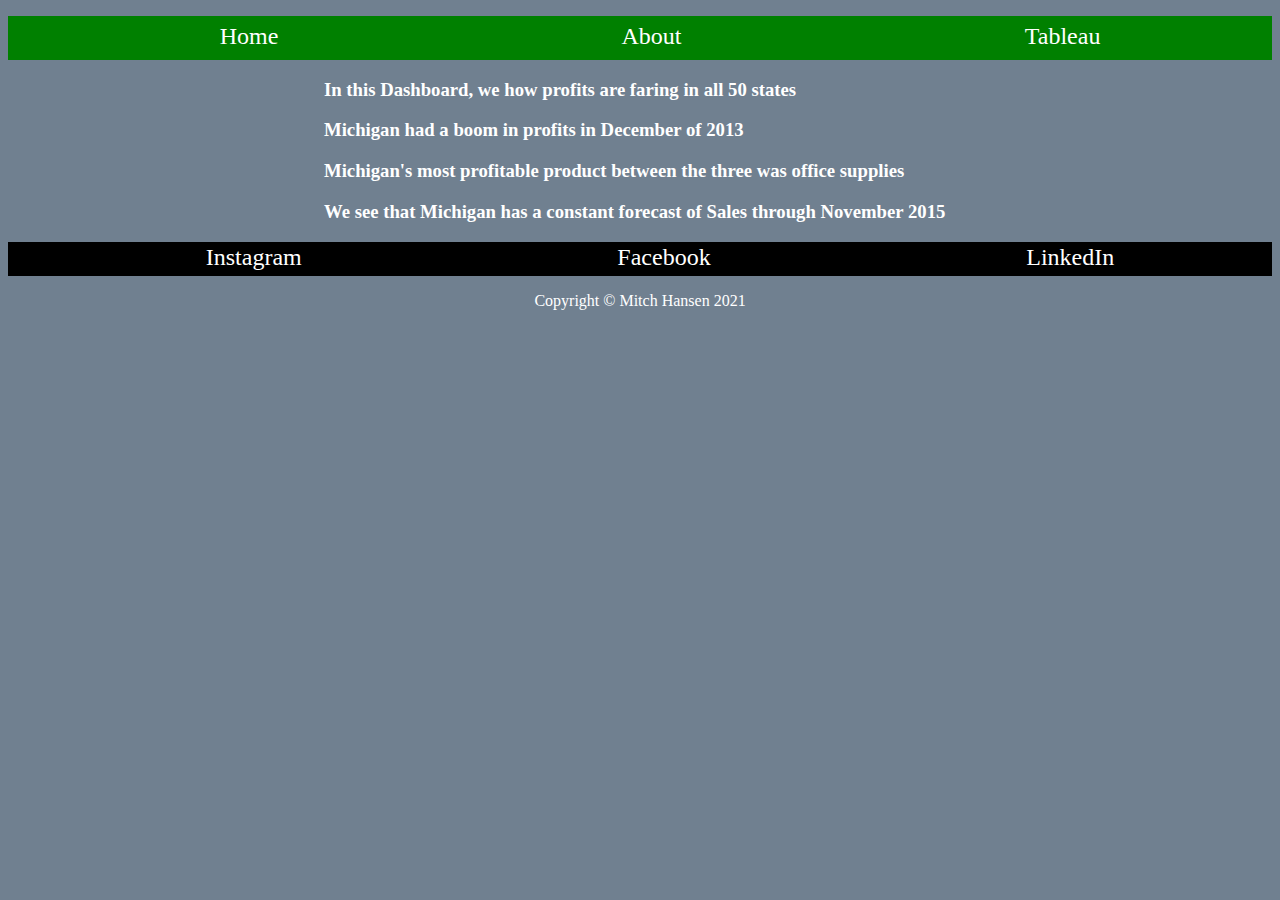
<file: Mitch Website/html/tableau.html>
<!--Mitch Hansen 12/11/2021-->
<!DOCTYPE html>

<html lang="en">

    <head>

        <title>Mitch Hansen-Tableau</title>
        <link rel="icon" type="image/x-icon" href="../images/coug.png" />
        <link href="../styles/bootstyles.css" rel="stylesheet" />
         
        <meta charset="utf-8"/>

    </head>

 

 <body>
    
     <nav>
        <ul class="links">
        <li><a href="../index.html">Home</a></li>
        <li><a href="about.html">About</a></li>
        <li><a href="tableau.html">Tableau</a></li>
       </ul>
    </nav>
    <!--Tableu files-->
    <div class="tab2">
        <div class='tableauPlaceholder' id='viz1639233218762' style='position: relative'><noscript><a href='#'><img alt='Dashboard 1 ' src='KP&#47;KPHC47MPM&#47;1_rss.png' style='border: none' /></a></noscript><object class='tableauViz'  style='display:none;'><param name='host_url' value='https%3A%2F%2Fpublic.tableau.com%2F' /> <param name='embed_code_version' value='3' /> <param name='path' value='shared&#47;KPHC47MPM' /> <param name='toolbar' value='yes' /><param name='static_image' value='KP&#47;KPHC47MPM&#47;1.png' /> <param name='animate_transition' value='yes' /><param name='display_static_image' value='yes' /><param name='display_spinner' value='yes' /><param name='display_overlay' value='yes' /><param name='display_count' value='yes' /><param name='language' value='en-US' /></object></div>                <script type='text/javascript'>                    var divElement = document.getElementById('viz1639233218762');                    var vizElement = divElement.getElementsByTagName('object')[0];                    if ( divElement.offsetWidth > 800 ) { vizElement.style.width='800px';vizElement.style.height='827px';} else if ( divElement.offsetWidth > 500 ) { vizElement.style.width='800px';vizElement.style.height='827px';} else { vizElement.style.width='100%';vizElement.style.height='727px';}                     var scriptElement = document.createElement('script');                    scriptElement.src = 'https://public.tableau.com/javascripts/api/viz_v1.js';                    vizElement.parentNode.insertBefore(scriptElement, vizElement);                </script>
        <h3>In this Dashboard, we how profits are faring in all 50 states</h3>
    
        <div class='tableauPlaceholder' id='viz1639263814946' style='position: relative'><object class='tableauViz'  style='display:none;'><param name='host_url' value='https%3A%2F%2Fpublic.tableau.com%2F' /> <param name='embed_code_version' value='3' /> <param name='site_root' value='' /><param name='name' value='WebdevDashboard3&#47;Dashboard2' /><param name='tabs' value='no' /><param name='toolbar' value='yes' /><param name='animate_transition' value='yes' /><param name='display_static_image' value='yes' /><param name='display_spinner' value='yes' /><param name='display_overlay' value='yes' /><param name='display_count' value='yes' /><param name='language' value='en-US' /><param name='filter' value='publish=yes' /></object></div>                <script type='text/javascript'>                    var divElement = document.getElementById('viz1639263814946');                    var vizElement = divElement.getElementsByTagName('object')[0];                    if ( divElement.offsetWidth > 800 ) { vizElement.style.width='800px';vizElement.style.height='827px';} else if ( divElement.offsetWidth > 500 ) { vizElement.style.width='800px';vizElement.style.height='827px';} else { vizElement.style.width='100%';vizElement.style.height='727px';}                     var scriptElement = document.createElement('script');                    scriptElement.src = 'https://public.tableau.com/javascripts/api/viz_v1.js';                    vizElement.parentNode.insertBefore(scriptElement, vizElement);                </script>
        <h3>Michigan had a boom in profits in December of 2013</h3>

        <div class='tableauPlaceholder' id='viz1639201381659' style='position: relative'><object class='tableauViz'  style='display:none;'><param name='host_url' value='https%3A%2F%2Fpublic.tableau.com%2F' /> <param name='embed_code_version' value='3' /> <param name='site_root' value='' /><param name='name' value='WebdevDashboard3&#47;Dashboard3' /><param name='tabs' value='no' /><param name='toolbar' value='yes' /><param name='animate_transition' value='yes' /><param name='display_static_image' value='yes' /><param name='display_spinner' value='yes' /><param name='display_overlay' value='yes' /><param name='display_count' value='yes' /><param name='language' value='en-US' /><param name='filter' value='publish=yes' /></object></div>                <script type='text/javascript'>                    var divElement = document.getElementById('viz1639201381659');                    var vizElement = divElement.getElementsByTagName('object')[0];                    if ( divElement.offsetWidth > 800 ) { vizElement.style.width='800px';vizElement.style.height='827px';} else if ( divElement.offsetWidth > 500 ) { vizElement.style.width='800px';vizElement.style.height='827px';} else { vizElement.style.width='100%';vizElement.style.height='727px';}                     var scriptElement = document.createElement('script');                    scriptElement.src = 'https://public.tableau.com/javascripts/api/viz_v1.js';                    vizElement.parentNode.insertBefore(scriptElement, vizElement);                </script>
        <h3>Michigan's most profitable product between the three was office supplies</h3>
        
        <div class='tableauPlaceholder' id='viz1639265404318' style='position: relative'><object class='tableauViz'  style='display:none;'><param name='host_url' value='https%3A%2F%2Fpublic.tableau.com%2F' /> <param name='embed_code_version' value='3' /> <param name='site_root' value='' /><param name='name' value='WebdevDashboard4&#47;Dashboard4' /><param name='tabs' value='no' /><param name='toolbar' value='yes' /><param name='animate_transition' value='yes' /><param name='display_static_image' value='yes' /><param name='display_spinner' value='yes' /><param name='display_overlay' value='yes' /><param name='display_count' value='yes' /><param name='language' value='en-US' /><param name='filter' value='publish=yes' /></object></div>                <script type='text/javascript'>                    var divElement = document.getElementById('viz1639265404318');                    var vizElement = divElement.getElementsByTagName('object')[0];                    if ( divElement.offsetWidth > 800 ) { vizElement.style.width='800px';vizElement.style.height='827px';} else if ( divElement.offsetWidth > 500 ) { vizElement.style.width='800px';vizElement.style.height='827px';} else { vizElement.style.width='100%';vizElement.style.height='727px';}                     var scriptElement = document.createElement('script');                    scriptElement.src = 'https://public.tableau.com/javascripts/api/viz_v1.js';                    vizElement.parentNode.insertBefore(scriptElement, vizElement);                </script>
        <h3>We see that Michigan has a constant forecast of Sales through November 2015 </h3>
    </div>

    <div class="footer-position">
        
        <ul class="footer">
            <li><a href="https://www.instagram.com/mitchhansen75/" target="_blank">Instagram</a></li>
            <li><a href="https://www.facebook.com/mitch.hansen.330/" target="_blank">Facebook</a></li>
            <li><a href="https://www.linkedin.com/in/mitchell-hansen-48b098200/" target="_blank">LinkedIn</a></li>
        </ul>
    <div>
        <div class="bootstyle-cr">Copyright &copy; Mitch Hansen 2021</div>
    

    

 </body>

</html>
</file>
<file: Mitch Website/styles/bootstyles.css>
.links{
display:flex;
background-color:green;
flex-direction: row;

}

.links li{
    text-align: center;
    padding: 7px 7px;
    height: 30px;
    flex-grow: 3;
    list-style: none;

}

.links li a {
    color: white;
    text-decoration: none;
    font-size:x-large
}
.links li a:hover{
    color:black
}
body {
    background-color: slategrey;
    color: white;
}
.footer{
    display:flex;
    background-color: black;
    flex-direction: row;
}
.footer li{
    text-align: center;
    padding: 2px 2px;
    height: 30px;
    flex-grow: 3;
    list-style: none;
    font-size: x-large;
}
.footer li a {
    color: white;
    text-decoration: none;
    font-size:x-large
}
.footer li a:hover{
    color:green;
}
.footer-position{
    position: relative;
    bottom: 0px;
    width: 100%;
    height: 20%;
    
}
.bootstyle-cr{
    text-align: center;
    font: size 16px;
    position:relative;
}
.tab2{
    position:relative;
    margin-left: auto;
    margin-right: auto;
    display: block;
    width:50%;

    
}
</file>
